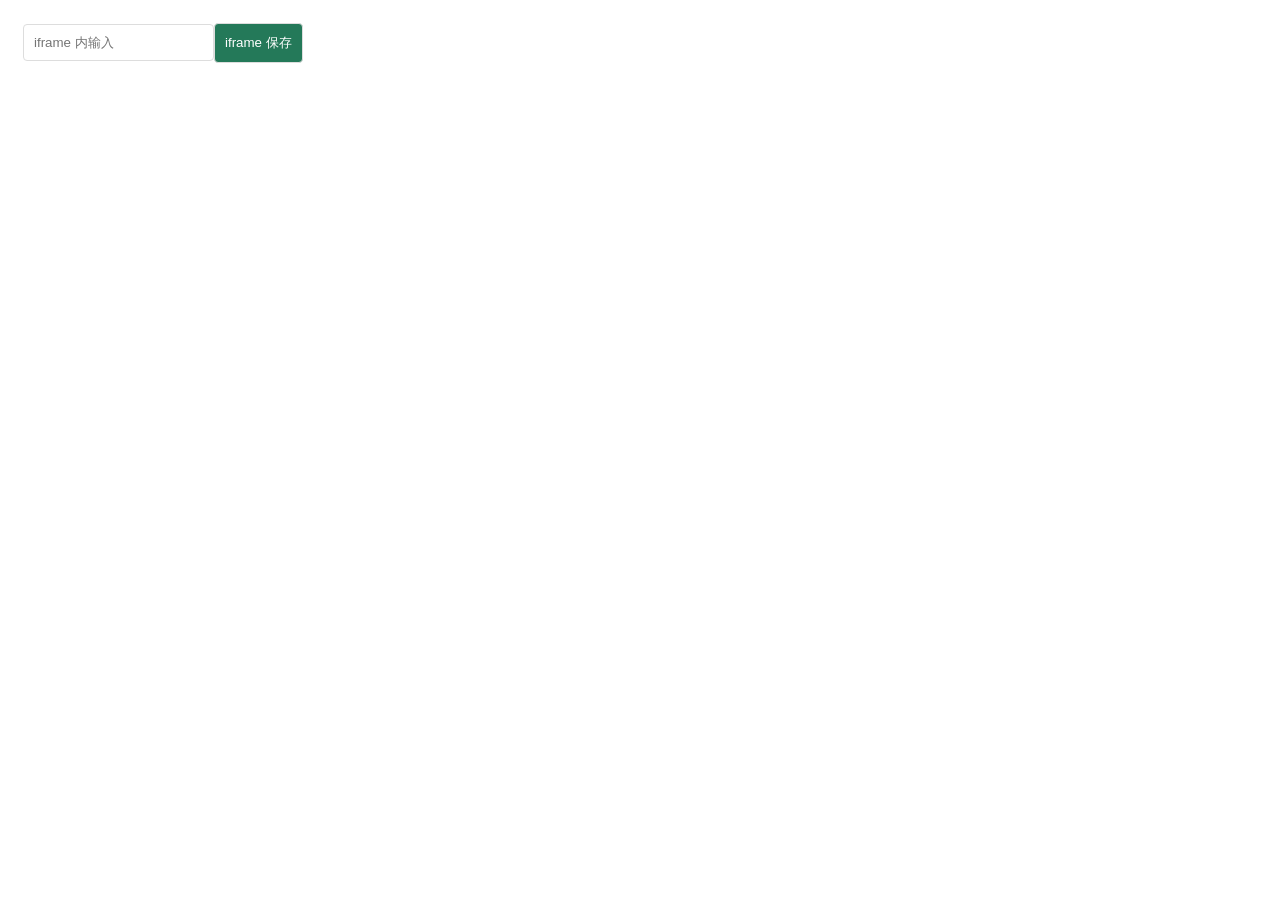
<file: web_test_trans/static/frame.html>
<!doctype html><html lang="zh-CN"><head><meta charset="utf-8"><title>iframe 测试</title><style>body{font:14px system-ui;padding:15px}input,button{padding:10px;border:1px solid #ddd;border-radius:4px}button{background:#247959;color:white}.toast{background:#e6f5eb;padding:10px;margin-top:10px}</style></head><body><main class="frame-app"><div class="frame-form"><input class="frame-input" placeholder="iframe 内输入"><button class="frame-save" onclick="const e=document.createElement('div');e.className='toast';e.setAttribute('role','alert');e.textContent='iframe 保存成功';document.querySelector('.notices').append(e);setTimeout(()=>e.remove(),1000)">iframe 保存</button></div><div class="notices"></div></main></body></html>
</file>
